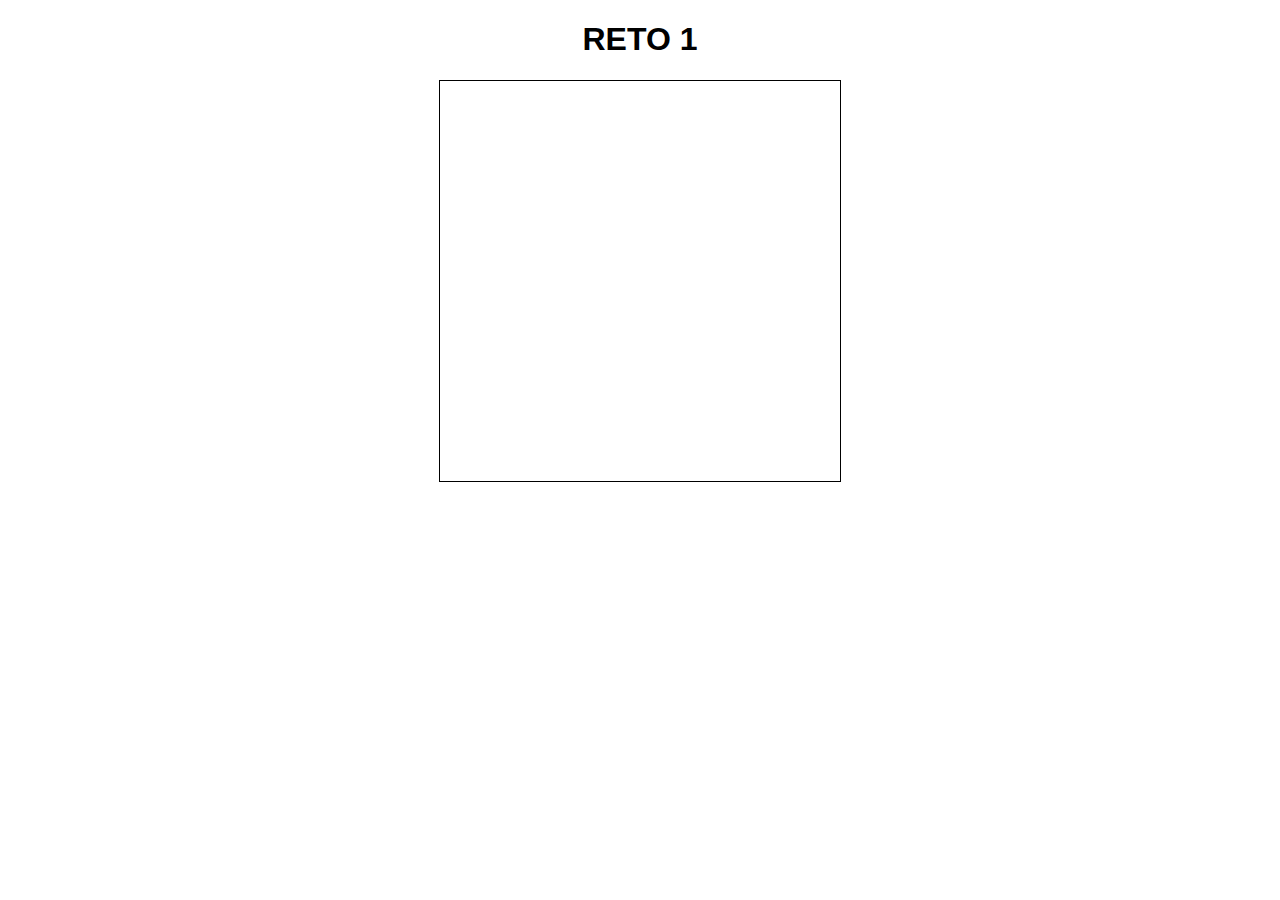
<file: retos.html>
<!DOCTYPE html>
<html lang="en">
<head>
    <link rel="stylesheet" href="css/div_css.css">
    <meta charset="UTF-8">
    <meta name="viewport" content="width=device-width, initial-scale=1.0">
    <title>RETOS</title>
</head>
<body>
<h1>RETO 1</h1>

<div></div>
    
</body>
</html>
</file>
<file: css/div_css.css>
h1{
   
    text-align: center;
    
    font-family: 'Trebuchet MS', 'Lucida Sans Unicode', 'Lucida Grande', 'Lucida Sans', Arial, sans-serif;
}

div{
    width: 400px;
    height: 400px;
    border: 1px solid black;
    margin: auto;
}
</file>
